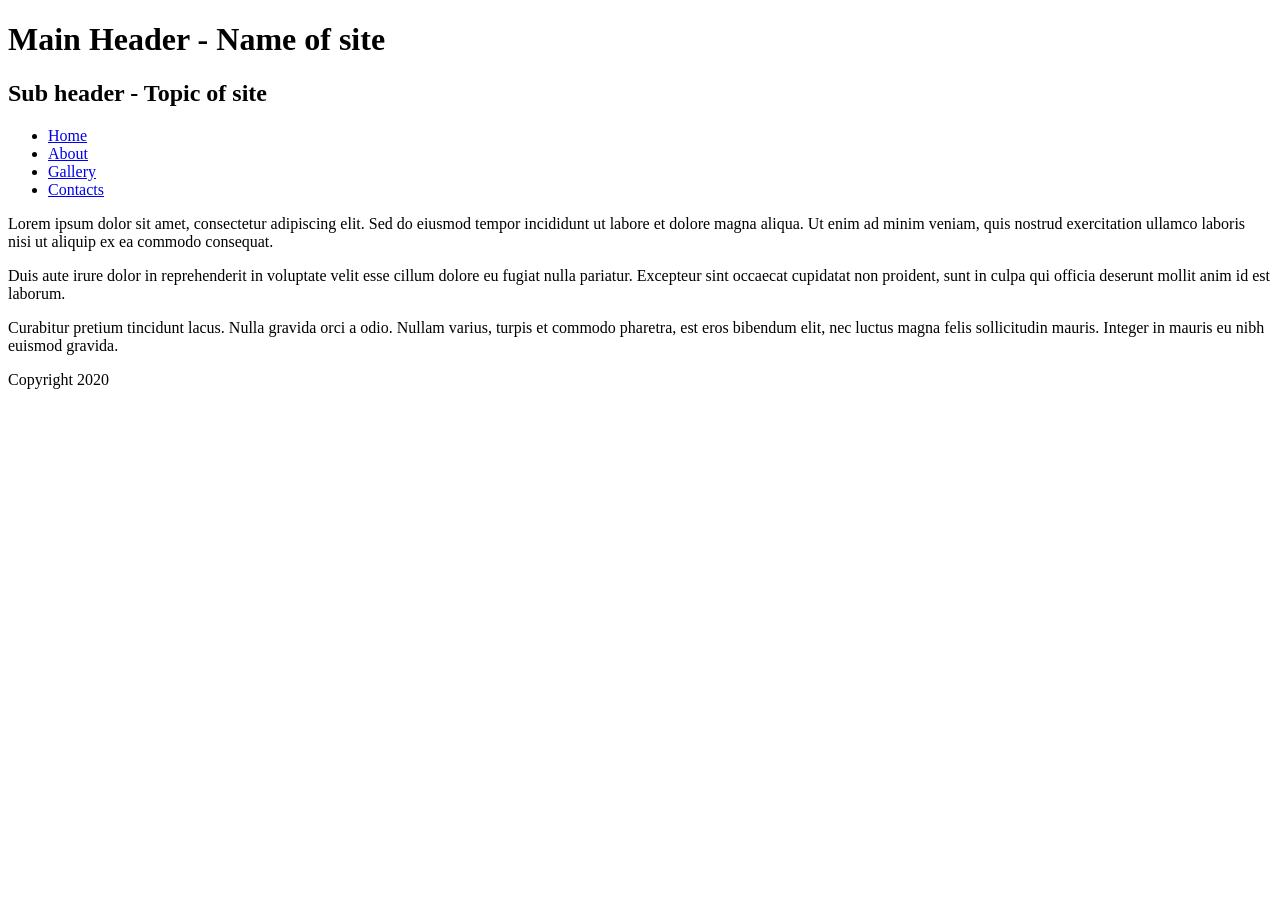
<file: index.html>
<!DOCTYPE html>
<html lang="uk">
<head>
    <meta charset="UTF-8">
    <title>My site</title>
</head>
<body>

    <header>
        <h1>Main Header - Name of site</h1>
        <h2>Sub header - Topic of site</h2>
    </header>

    <nav>
        <ul>
            <li><a href="index.html">Home</a></li>
            <li><a href="info.html">About</a></li>
            <li><a href="gallery.html">Gallery</a></li>
            <li><a href="form.html">Contacts</a></li>
        </ul>
    </nav>

    <p>Lorem ipsum dolor sit amet, consectetur adipiscing elit. Sed do eiusmod tempor incididunt ut labore et dolore magna aliqua. Ut enim ad minim veniam, quis nostrud exercitation ullamco laboris nisi ut aliquip ex ea commodo consequat.</p>

    <p>Duis aute irure dolor in reprehenderit in voluptate velit esse cillum dolore eu fugiat nulla pariatur. Excepteur sint occaecat cupidatat non proident, sunt in culpa qui officia deserunt mollit anim id est laborum.</p>

    <p>Curabitur pretium tincidunt lacus. Nulla gravida orci a odio. Nullam varius, turpis et commodo pharetra, est eros bibendum elit, nec luctus magna felis sollicitudin mauris. Integer in mauris eu nibh euismod gravida.</p>

    <footer>
        <p>Copyright 2020</p>
    </footer>

</body>
</html>
</file>
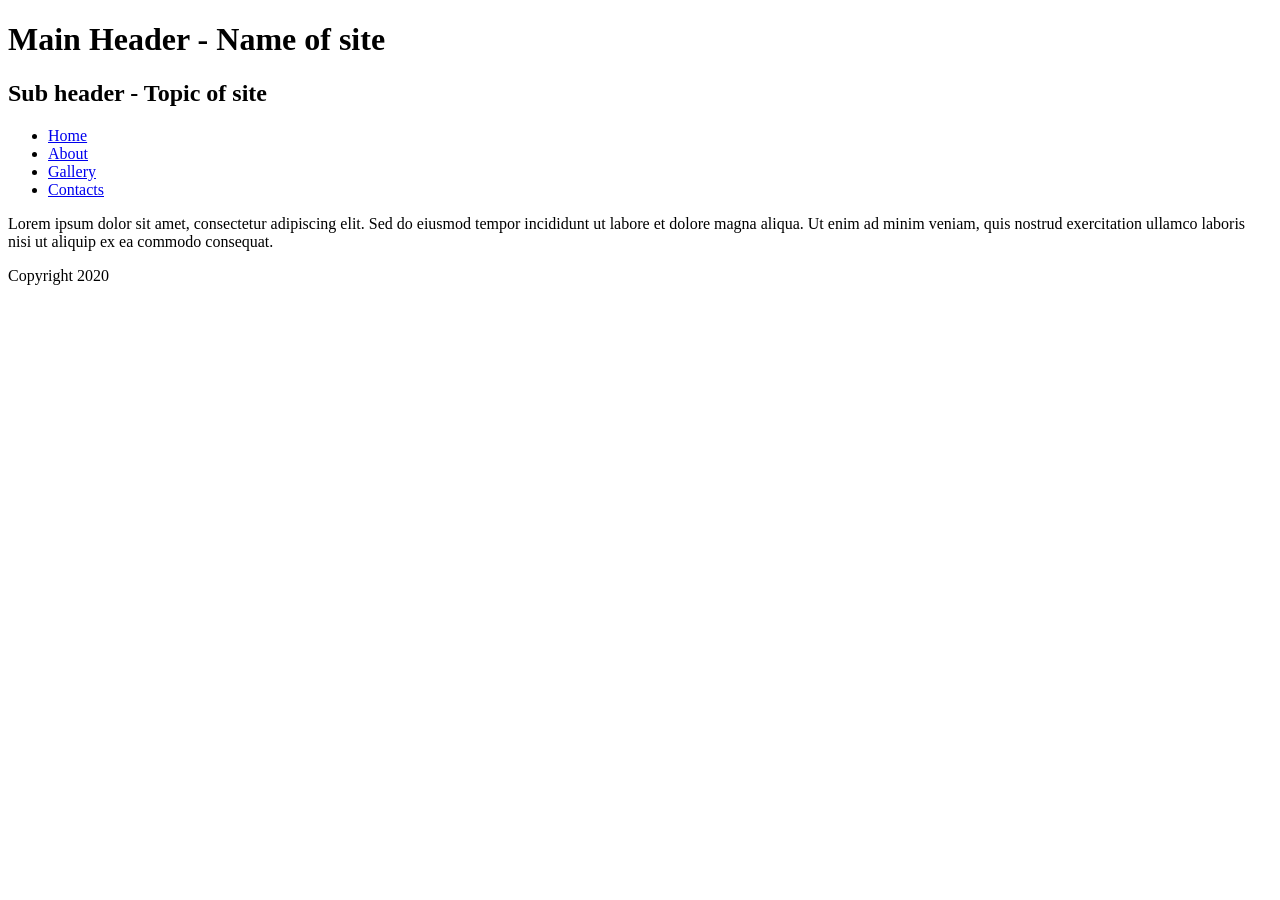
<file: form.html>
<!DOCTYPE html>
<html lang="uk">
<head>
    <meta charset="UTF-8">
    <title>My site - Contacts</title>
</head>
<body>

    <header>
        <h1>Main Header - Name of site</h1>
        <h2>Sub header - Topic of site</h2>
    </header>

    <nav>
        <ul>
            <li><a href="index.html">Home</a></li>
            <li><a href="info.html">About</a></li>
            <li><a href="gallery.html">Gallery</a></li>
            <li><a href="form.html">Contacts</a></li>
        </ul>
    </nav>

    <p>Lorem ipsum dolor sit amet, consectetur adipiscing elit. Sed do eiusmod tempor incididunt ut labore et dolore magna aliqua. Ut enim ad minim veniam, quis nostrud exercitation ullamco laboris nisi ut aliquip ex ea commodo consequat.</p>

    <footer>
        <p>Copyright 2020</p>
    </footer>

</body>
</html>
</file>
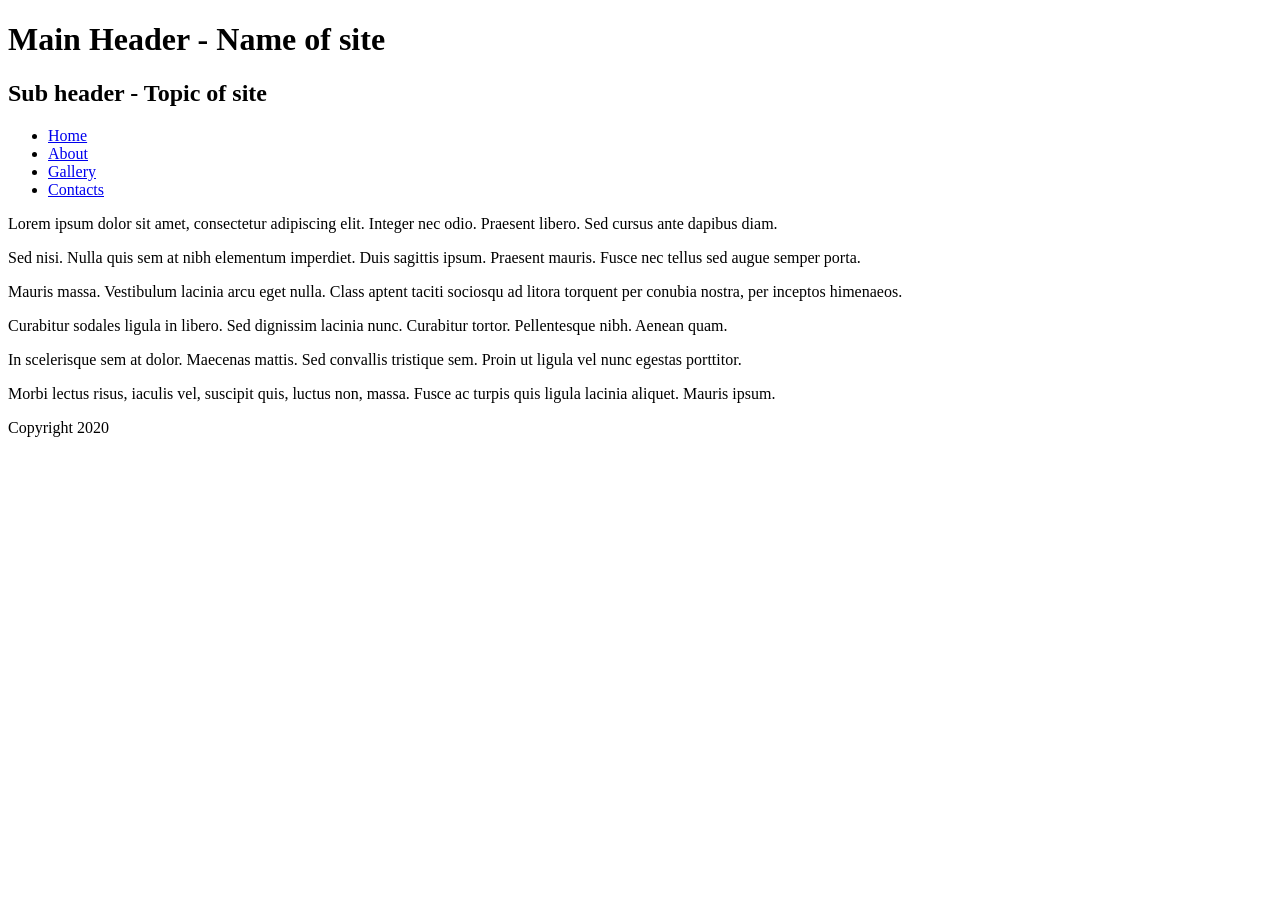
<file: info.html>
<!DOCTYPE html>
<html lang="uk">
<head>
    <meta charset="UTF-8">
    <title>My site - About</title>
</head>
<body>

    <header>
        <h1>Main Header - Name of site</h1>
        <h2>Sub header - Topic of site</h2>
    </header>

    <nav>
        <ul>
            <li><a href="index.html">Home</a></li>
            <li><a href="info.html">About</a></li>
            <li><a href="gallery.html">Gallery</a></li>
            <li><a href="form.html">Contacts</a></li>
        </ul>
    </nav>

    <p>Lorem ipsum dolor sit amet, consectetur adipiscing elit. Integer nec odio. Praesent libero. Sed cursus ante dapibus diam.</p>
    <p>Sed nisi. Nulla quis sem at nibh elementum imperdiet. Duis sagittis ipsum. Praesent mauris. Fusce nec tellus sed augue semper porta.</p>
    <p>Mauris massa. Vestibulum lacinia arcu eget nulla. Class aptent taciti sociosqu ad litora torquent per conubia nostra, per inceptos himenaeos.</p>
    <p>Curabitur sodales ligula in libero. Sed dignissim lacinia nunc. Curabitur tortor. Pellentesque nibh. Aenean quam.</p>
    <p>In scelerisque sem at dolor. Maecenas mattis. Sed convallis tristique sem. Proin ut ligula vel nunc egestas porttitor.</p>
    <p>Morbi lectus risus, iaculis vel, suscipit quis, luctus non, massa. Fusce ac turpis quis ligula lacinia aliquet. Mauris ipsum.</p>

    <footer>
        <p>Copyright 2020</p>
    </footer>

</body>
</html>
</file>
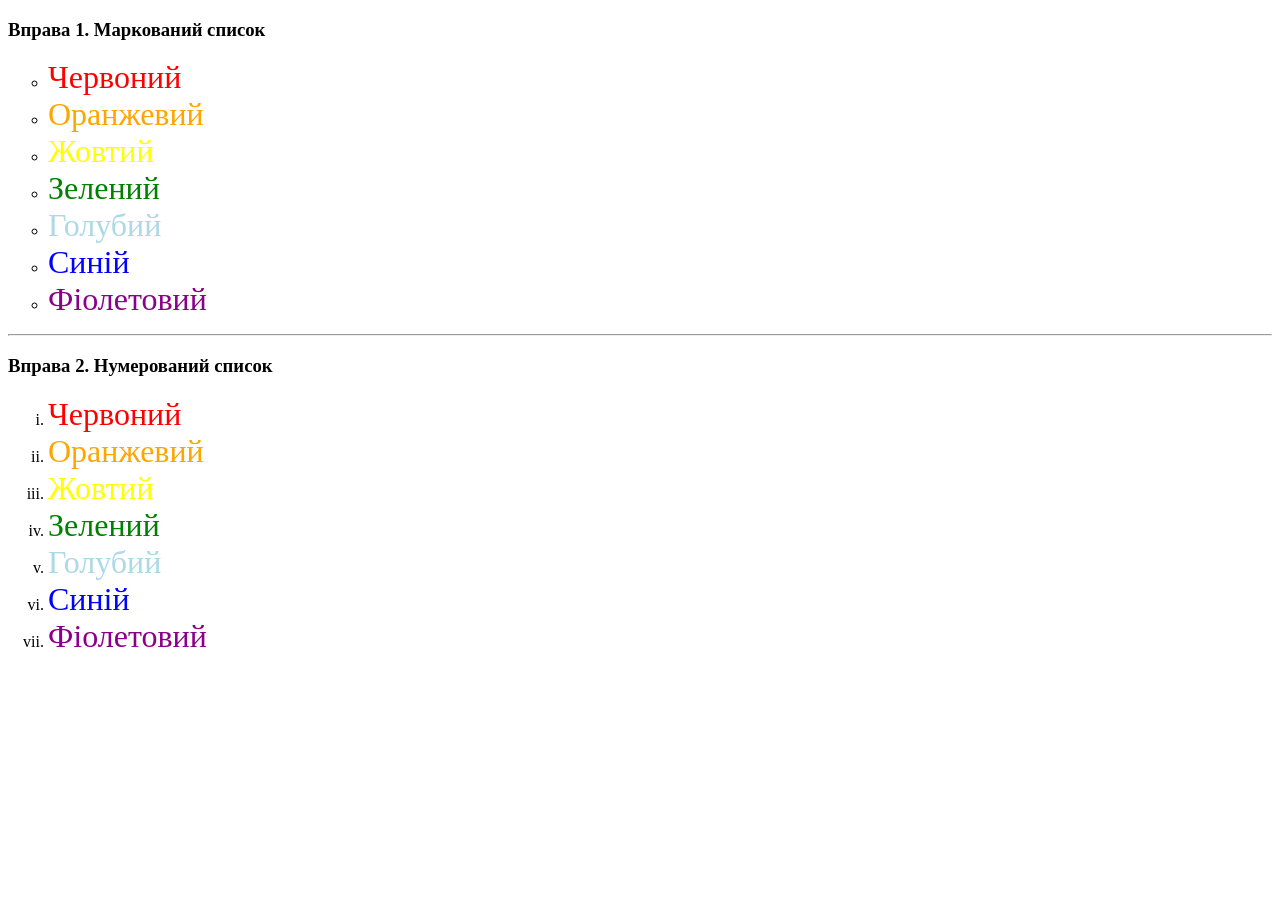
<file: Нумеровані й марковані списки.html>
<!DOCTYPE html>
<html lang="uk">
<head>
    <meta charset="UTF-8">
    <title>Практична робота №3 - Списки</title>
</head>
<body>

    <h3>Вправа 1. Маркований список</h3>
    
    <ul type="circle">
        <li><font size="6" color="red">Червоний</font></li>
        <li><font size="6" color="orange">Оранжевий</font></li>
        <li><font size="6" color="yellow">Жовтий</font></li>
        <li><font size="6" color="green">Зелений</font></li>
        <li><font size="6" color="lightblue">Голубий</font></li>
        <li><font size="6" color="blue">Синій</font></li>
        <li><font size="6" color="darkmagenta">Фіолетовий</font></li>
    </ul>

    <hr>

    <h3>Вправа 2. Нумерований список</h3>

    <ol type="i">
        <li><font size="6" color="red">Червоний</font></li>
        <li><font size="6" color="orange">Оранжевий</font></li>
        <li><font size="6" color="yellow">Жовтий</font></li>
        <li><font size="6" color="green">Зелений</font></li>
        <li><font size="6" color="lightblue">Голубий</font></li>
        <li><font size="6" color="blue">Синій</font></li>
        <li><font size="6" color="darkmagenta">Фіолетовий</font></li>
    </ol>

</body>
</html>
</file>
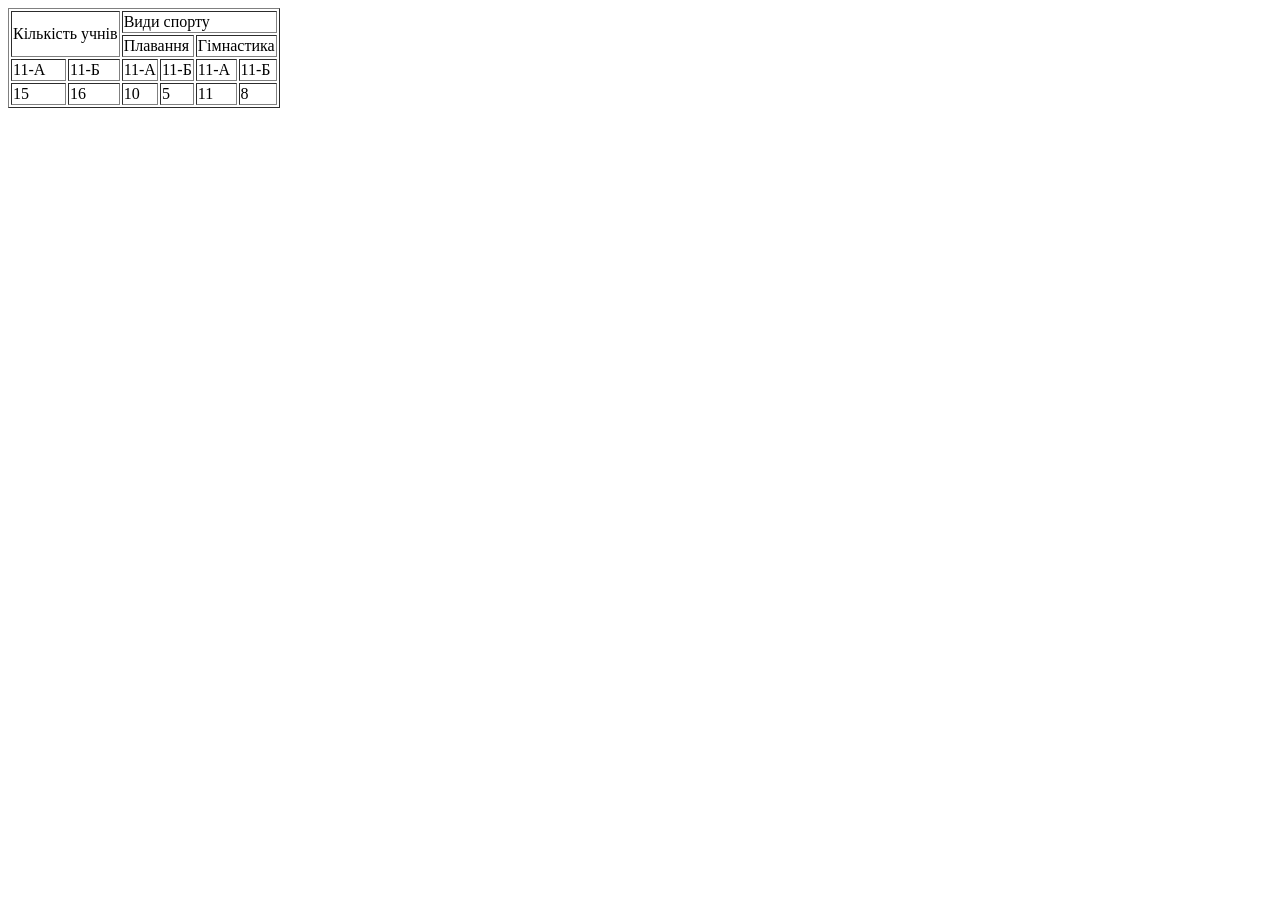
<file: Об'єднання комірок таблиці.html>
<!DOCTYPE html>
<html lang="uk">
<head>
    <meta charset="UTF-8">
    <title>Вправа 1</title>
</head>
<body>

    <table border="1">
        <tr>
            <td rowspan="2" colspan="2">Кількість учнів</td>
            <td colspan="4">Види спорту</td>
        </tr>
        <tr>
            <td colspan="2">Плавання</td>
            <td colspan="2">Гімнастика</td>
        </tr>
        <tr>
            <td>11-А</td>
            <td>11-Б</td>
            <td>11-А</td>
            <td>11-Б</td>
            <td>11-А</td>
            <td>11-Б</td>
        </tr>
        <tr>
            <td>15</td>
            <td>16</td>
            <td>10</td>
            <td>5</td>
            <td>11</td>
            <td>8</td>
        </tr>
    </table>

</body>
</html>
</file>
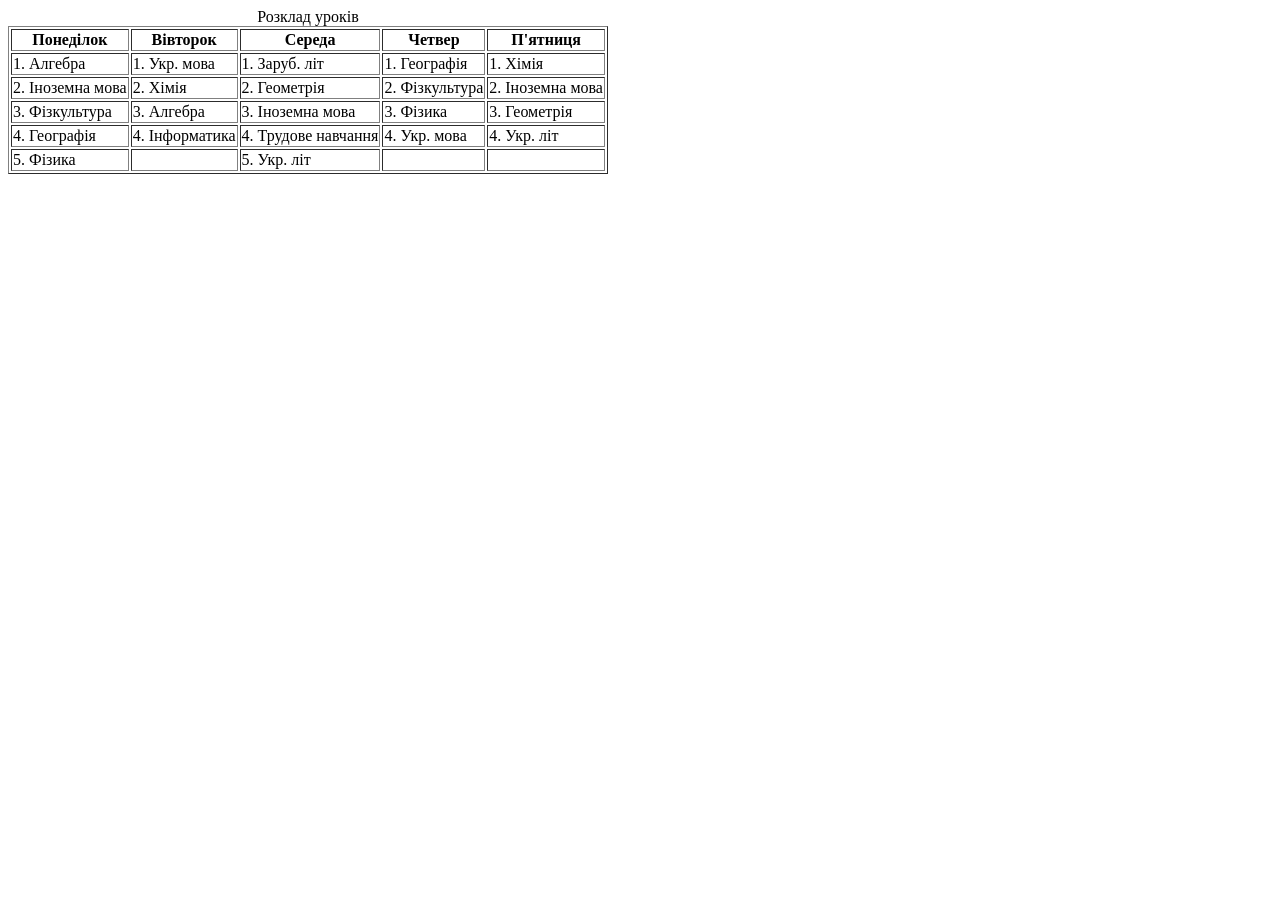
<file: Таблиці.html>
<!DOCTYPE html>
<html lang="uk">
<head>
    <meta charset="UTF-8">
    <title>Моя таблиця</title>
</head>
<body>

    <table border="1">
        <caption>Розклад уроків</caption>
        <tr>
            <th>Понеділок</th>
            <th>Вівторок</th>
            <th>Середа</th>
            <th>Четвер</th>
            <th>П'ятниця</th>
        </tr>
        <tr>
            <td>1. Алгебра</td>
            <td>1. Укр. мова</td>
            <td>1. Заруб. літ</td>
            <td>1. Географія</td>
            <td>1. Хімія</td>
        </tr>
        <tr>
            <td>2. Іноземна мова</td>
            <td>2. Хімія</td>
            <td>2. Геометрія</td>
            <td>2. Фізкультура</td>
            <td>2. Іноземна мова</td>
        </tr>
        <tr>
            <td>3. Фізкультура</td>
            <td>3. Алгебра</td>
            <td>3. Іноземна мова</td>
            <td>3. Фізика</td>
            <td>3. Геометрія</td>
        </tr>
        <tr>
            <td>4. Географія</td>
            <td>4. Інформатика</td>
            <td>4. Трудове навчання</td>
            <td>4. Укр. мова</td>
            <td>4. Укр. літ</td>
        </tr>
        <tr>
            <td>5. Фізика</td>
            <td></td>
            <td>5. Укр. літ</td>
            <td></td>
            <td></td>
        </tr>
    </table>

</body>
</html>
</file>
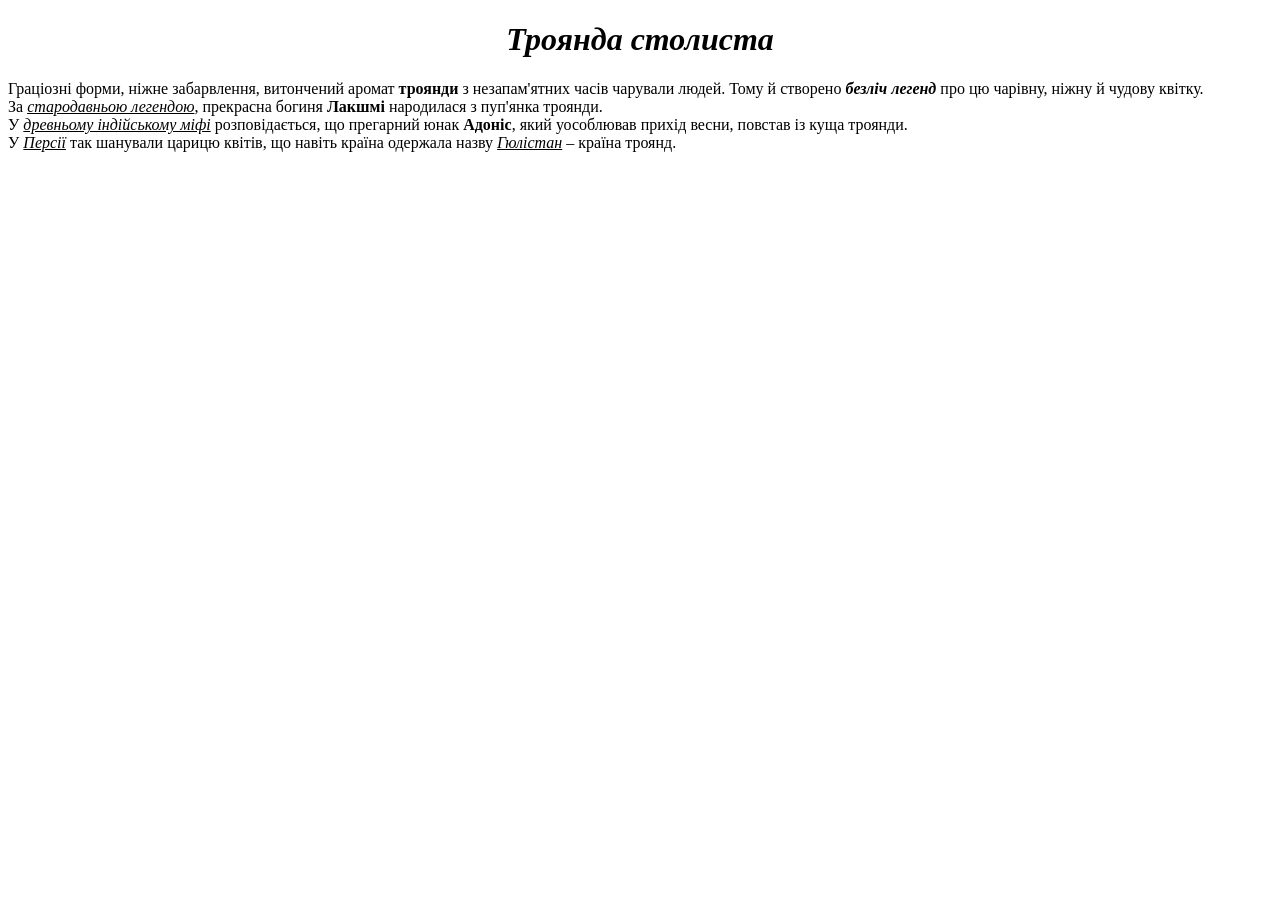
<file: Троянда столиста.html>
<!DOCTYPE html>
<html lang="uk">
<head>
    <meta charset="UTF-8">
    <title>Вправа 1 - Троянда столиста</title>
</head>
<body>

    <h1 align="center">
        <font face="Monotype Corsiva, cursive"><i><b>Троянда столиста</b></i></font>
    </h1>

    <p>
        Граціозні форми, ніжне забарвлення, витончений аромат <b>троянди</b> з незапам'ятних часів чарували людей. Тому й створено <i><b>безліч легенд</b></i> про цю чарівну, ніжну й чудову квітку.<br>
        За <i><u>стародавньою легендою</u></i>, прекрасна богиня <b>Лакшмі</b> народилася з пуп'янка троянди.<br>
        У <i><u>древньому індійському міфі</u></i> розповідається, що прегарний юнак <b>Адоніс</b>, який уособлював прихід весни, повстав із куща троянди.<br>
        У <i><u>Персії</u></i> так шанували царицю квітів, що навіть країна одержала назву <i><u>Гюлістан</u></i> – країна троянд.
    </p>

</body>
</html>
</file>
